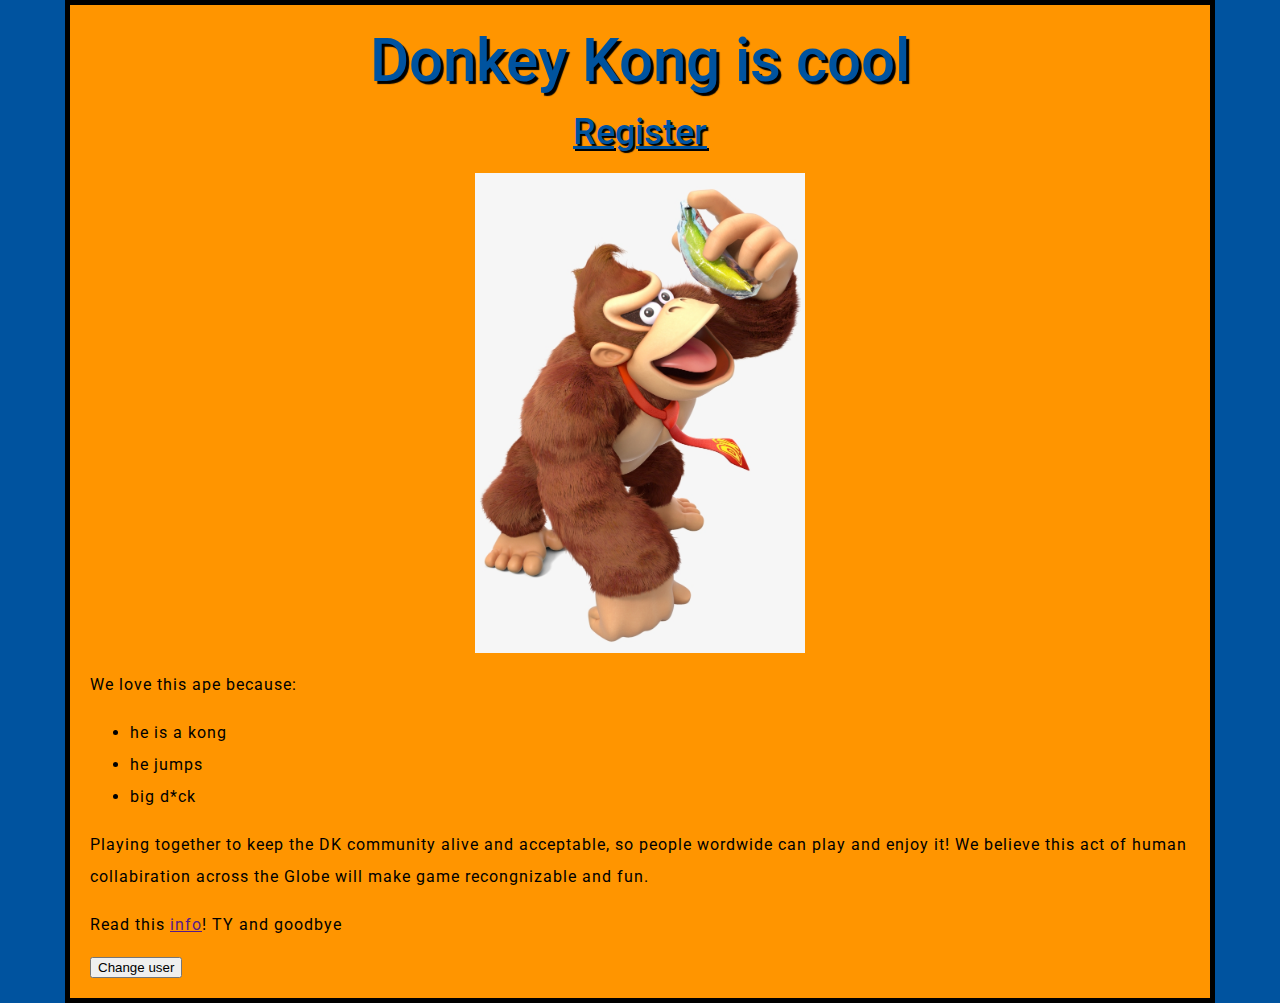
<file: index.html>
<!DOCTYPE html>
<html>
  <head>
    <meta charset="utf-8">
    <title>Test-site</title>
    <link href="styles/style.css" rel="stylesheet">
    <link href="https://fonts.googleapis.com/css2?family=Roboto:wght@400;500&display=swap" rel="stylesheet"> 
  </head>
  <body>
    <h1>Donkey Kong is cool</h1>
    <a id="biglink" href="register.html">Register</a>
    <img src="images/donkey-kong.jpg" alt="Donkey Kong">
    <p>We love this ape because: </p>
    <ul>
      <li>he is a kong</li>
      <li>he jumps</li>
      <li>big d*ck</li>
    </ul>
    <p>Playing together to keep the DK community alive and acceptable, so people wordwide can play and enjoy it!
      We believe this act of human collabiration across the Globe will make game recongnizable and fun. 
    </p>
    <p>Read this <a href="">info</a>! TY and goodbye</p>

    <button>Change user</button>
    
    <script src="scripts/main.js"></script>
  </body>
</html>
</file>
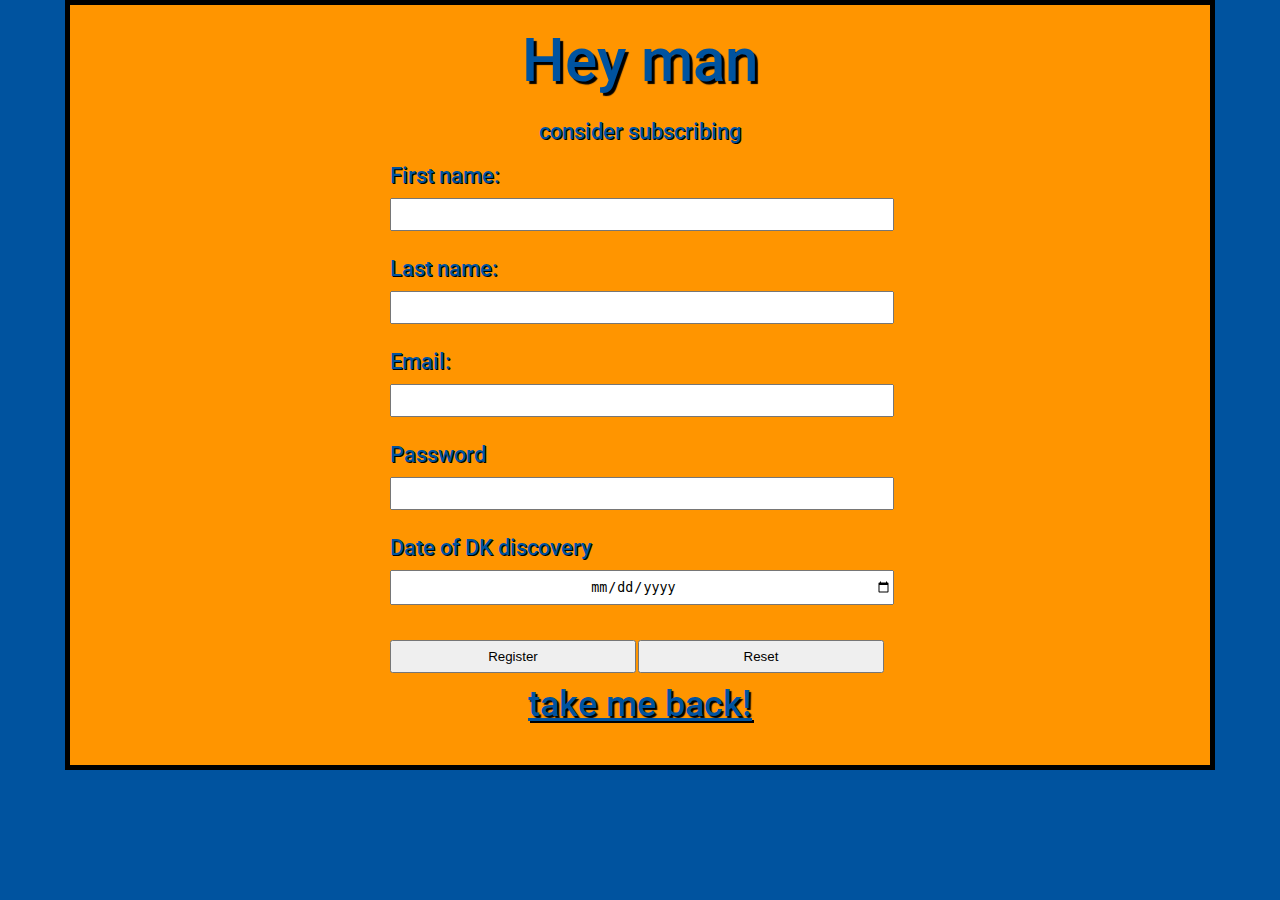
<file: register.html>
<!DOCTYPE html>
<html>
<head>
    <title>Donkey-kong register page</title>
    <link rel="stylesheet" href="styles/style.css">
    <link href="https://fonts.googleapis.com/css2?family=Roboto:wght@400;500&display=swap" rel="stylesheet"> 
</head>
<body>
    <h1>Hey man </h1>
    <h2>consider subscribing</h2>
    <form>
        First name: <input type="text" name="firstname"><br>
        Last name: <input type="text" name="lastname"><br>
        Email: <input type="email" name="email" required><br>
        Password <input type="password" name="password" minlength="5" required><br>
        Date of DK discovery <input type="date" name="date"><br>
        <input class="action" type="submit" value="Register"><input class="action" type="reset">
    </form>
    <a id="biglink" href="index.html">take me back!</a>

</body>
</html>
</file>
<file: styles/style.css>
html {
    font-family: 'Roboto', sans-serif;
    background-color: #00539F;
}

body {
    width: 1100px;
    margin: 0 auto;
    background-color: #FF9500;
    padding: 0 20px 20px 20px;
    border: 5px solid black;
}
  

h1 {
    font-size: 60px;
    text-align: center;
    font-weight: 500;
    margin: 0;
    padding: 20px 0px 5px 0px;
    color: #00539F;
    text-shadow: 3px 3px 1px black;
}

h2 {
    text-align: center;
    font-weight: 500;
    color: #00539F;
    text-shadow: 1px 1px 0px black;
    font-size: 22px;
}

img {
    display: block;
    margin-left: auto;
    margin-right: auto;
    width: 30%;
    height: 50%;
}

#biglink {
    font-size: 36px;
    display: block;
    text-align: center;
    font-weight: 500;
    margin: 10px 0;
    padding: 0 0 10px;
    color: #00539F;
    text-shadow: 2px 2px 1px black;
}

input {
    padding: 7px 0;
    display: block;
    text-align: center;
    width: 500px;
    margin-top: 10px;
}

.action {
    display: inline-block;
    width: 246px;
    margin-right: 2px;
}

form {
    width: 500px;
    margin: auto;
    color: black;
    font-size: 22px;
    font-weight: 500;
    color: #00539F;
    text-shadow: 1px 1px 0px black;
}

p, li {
    font-size: 16px;
    line-height: 2;
    letter-spacing: 1px;
    font-weight: 400;
}
</file>
